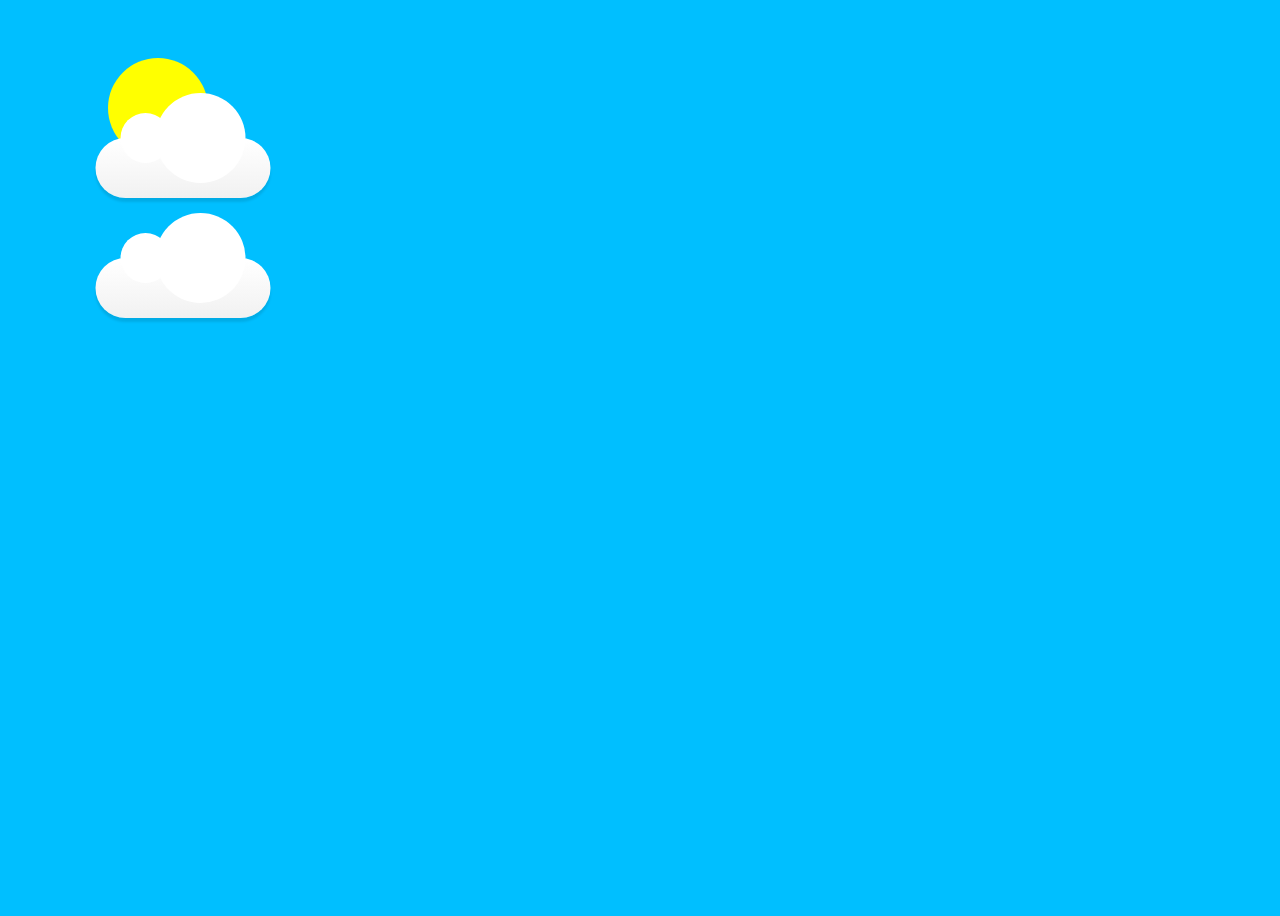
<file: animation/exo2/index.html>
<!doctype html>
<html lang="fr">
<head>
  <meta charset="UTF-8">
  <meta name="viewport"
        content="width=device-width, user-scalable=no, initial-scale=1.0, maximum-scale=1.0, minimum-scale=1.0">
  <meta http-equiv="X-UA-Compatible" content="ie=edge">
  <title>Animation 01</title>

  <link rel="stylesheet" href="style.css">
</head>
<body>
  <div class="sun"></div>
  <div class="cl">
    <div class="cloud cloud-1"></div>
    <div class="cloud cloud-2"></div>
  </div>
</body>
</html>
</file>
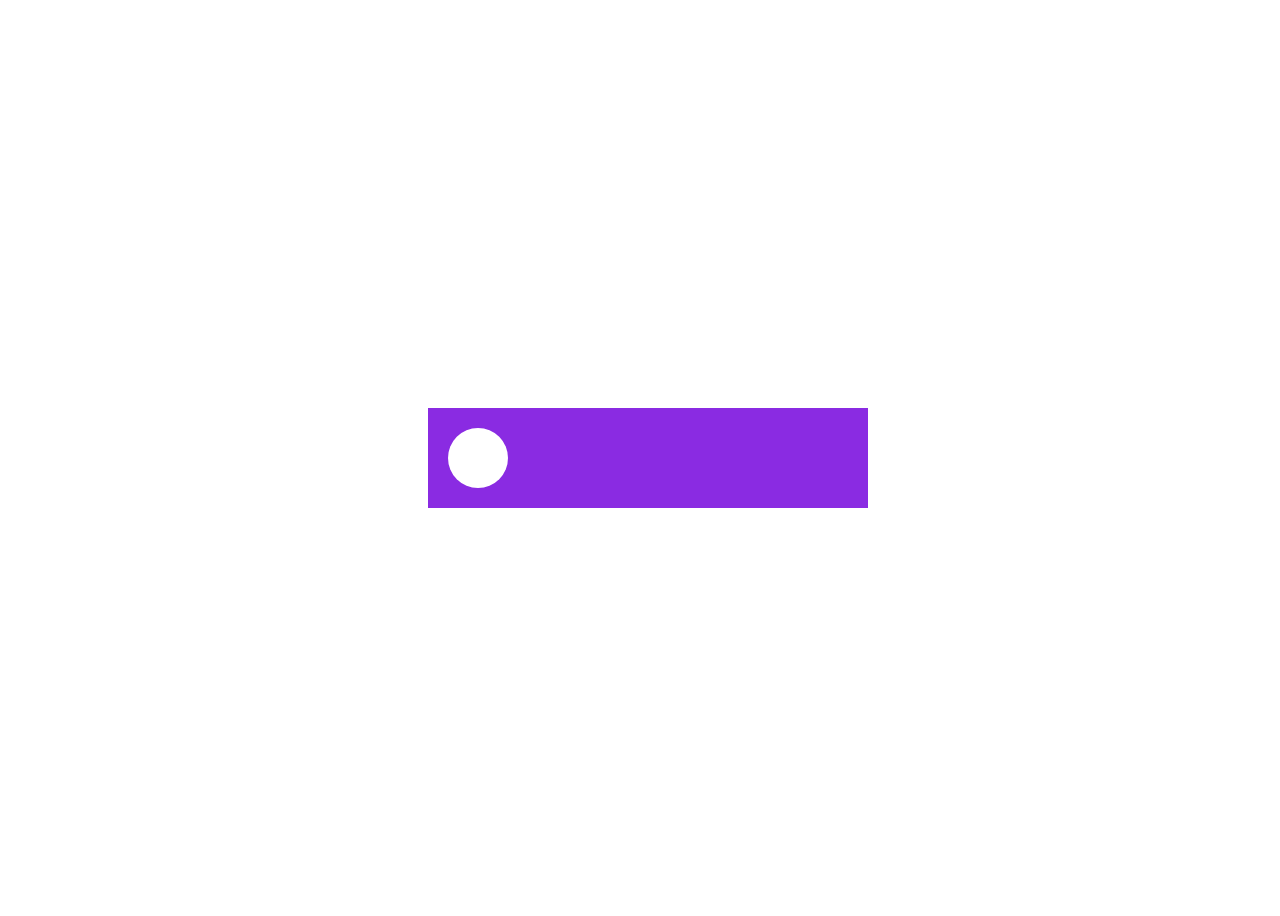
<file: animation/exo4/index.html>
<!doctype html>
<html lang="fr">
<head>
  <meta charset="UTF-8">
  <meta name="viewport"
        content="width=device-width, user-scalable=no, initial-scale=1.0, maximum-scale=1.0, minimum-scale=1.0">
  <meta http-equiv="X-UA-Compatible" content="ie=edge">
  <title>Animation 01</title>

  <link rel="stylesheet" href="style.css">
</head>
<body>
<div class="box">
  <div class="circle"></div>
</div>
</body>
</html>
</file>
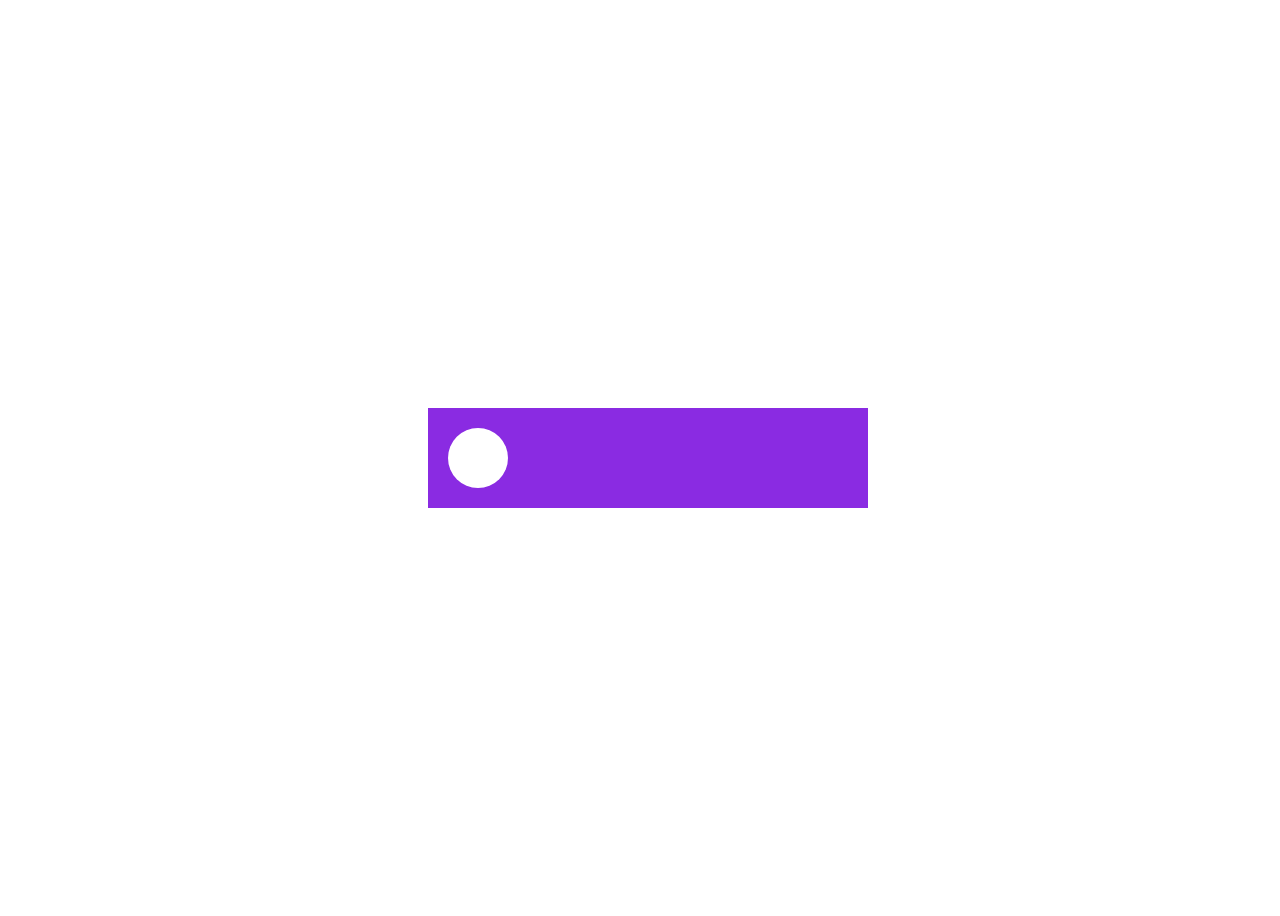
<file: animation/exo5/index.html>
<!doctype html>
<html lang="en">
<head>
  <meta charset="UTF-8">
  <meta name="viewport"
        content="width=device-width, user-scalable=no, initial-scale=1.0, maximum-scale=1.0, minimum-scale=1.0">
  <meta http-equiv="X-UA-Compatible" content="ie=edge">
  <title>Document</title>

  <link rel="stylesheet" href="style.css">
</head>
<body>
<div class="box">
  <div class="circle"></div>
  <div class="circle2"></div>
</div>
</body>
</html>
</file>
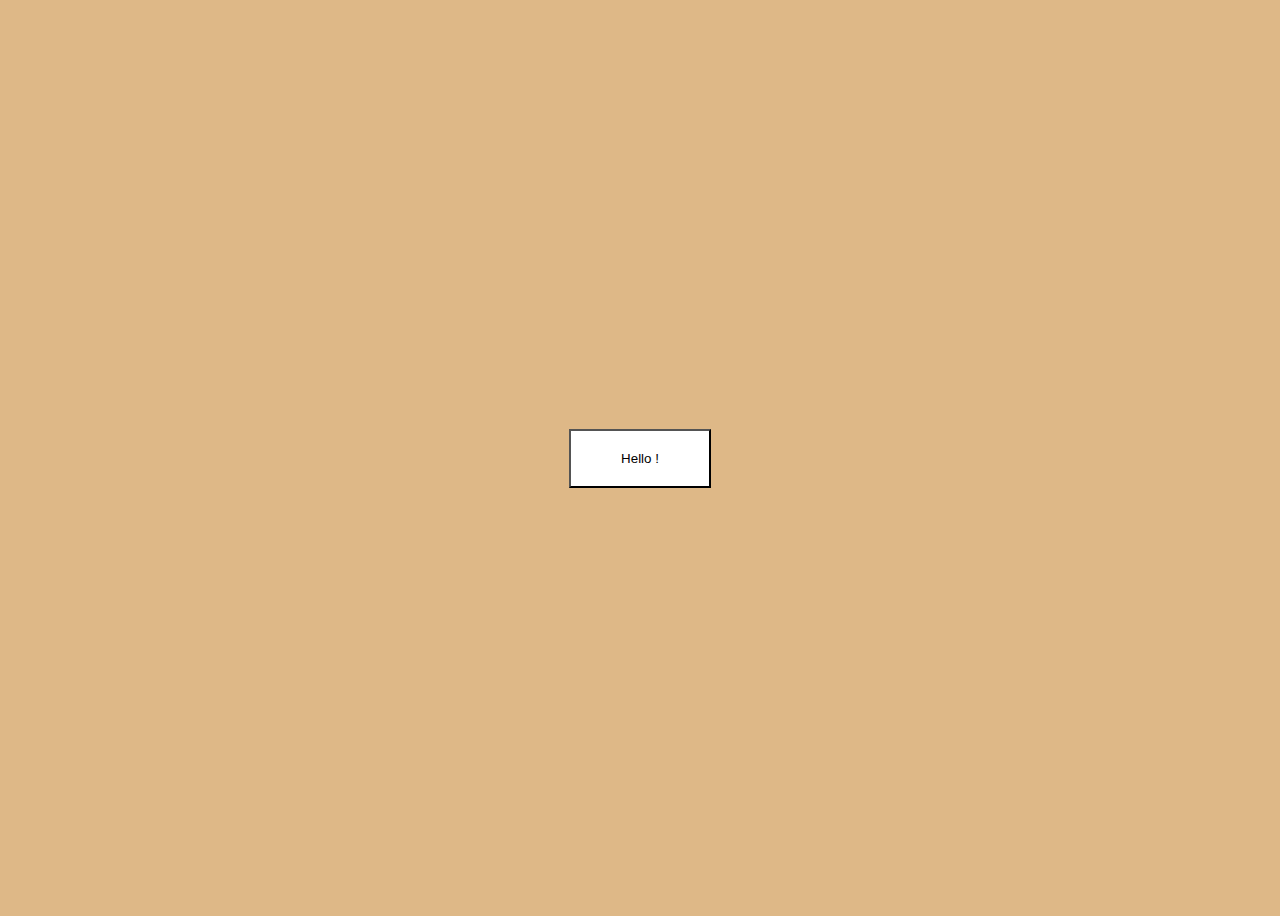
<file: sass/exo1/index.html>
<!doctype html>
<html lang="en">
<head>
    <meta charset="UTF-8">
    <meta name="viewport"
          content="width=device-width, user-scalable=no, initial-scale=1.0, maximum-scale=1.0, minimum-scale=1.0">
    <meta http-equiv="X-UA-Compatible" content="ie=edge">
    <title>hover animation</title>

    <link rel="stylesheet" href="style.css">
</head>
<body>
    <div class="btn-content">
        <button class="btn">Hello !</button>
    </div>
</body>
</html>
</file>
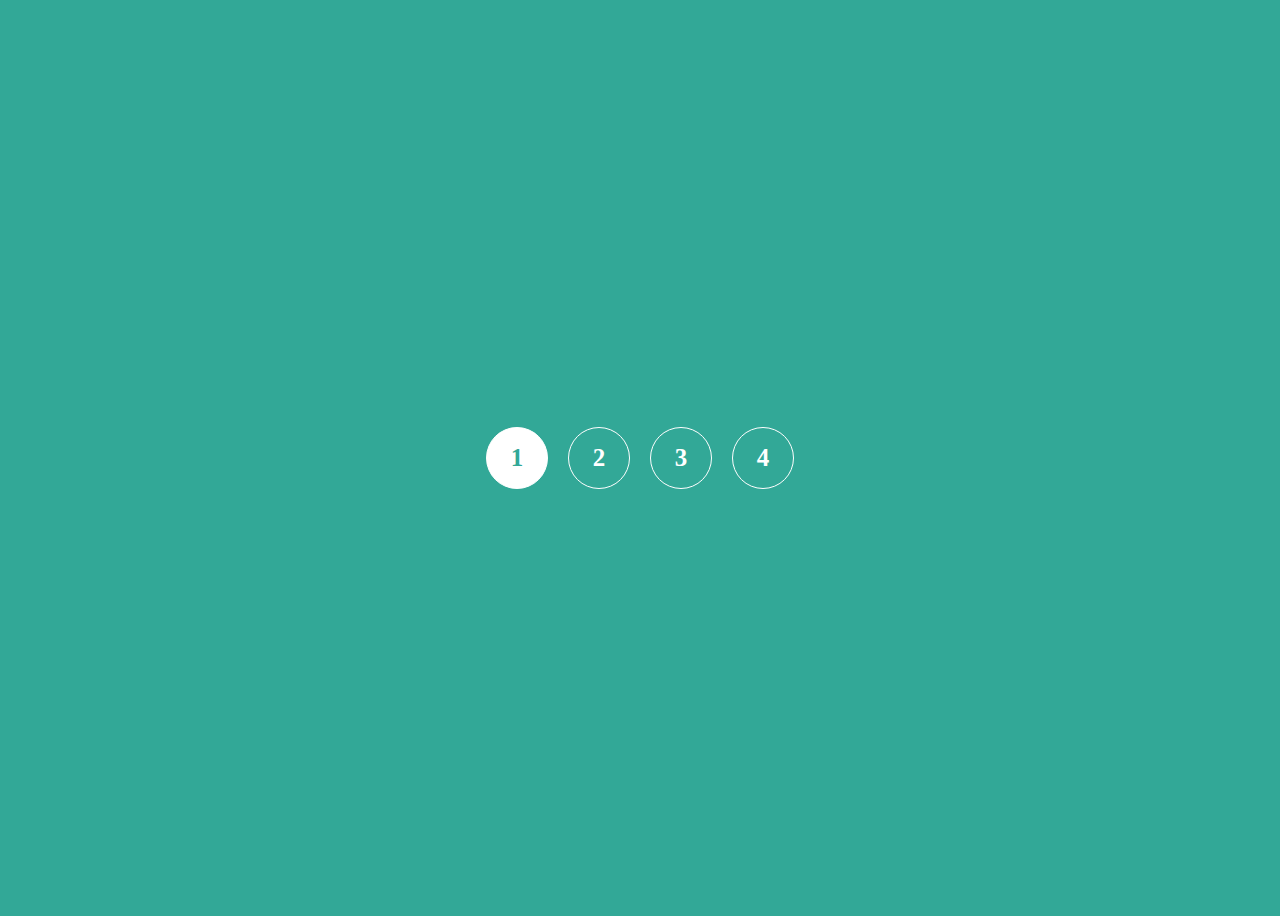
<file: sass/exo2/index.html>
<!doctype html>
<html lang="en">
<head>
    <meta charset="UTF-8">
    <meta name="viewport"
          content="width=device-width, user-scalable=no, initial-scale=1.0, maximum-scale=1.0, minimum-scale=1.0">
    <meta http-equiv="X-UA-Compatible" content="ie=edge">
    <title>hover animation</title>

    <link rel="stylesheet" href="style.css">
</head>
<body>
<div class="btn-content">
    <div class="btn">
        <input type="radio" name="number" id="1" checked>
        <label for="1">1</label>
    </div>
    <div class="btn">
        <input type="radio" name="number" id="2">
        <label for="2">2</label>
    </div>
    <div class="btn">
        <input type="radio" name="number" id="3">
        <label for="3">3</label>
    </div>
    <div class="btn">
        <input type="radio" name="number" id="4">
        <label for="4">4</label>
    </div>
</div>
</body>
</html>
</file>
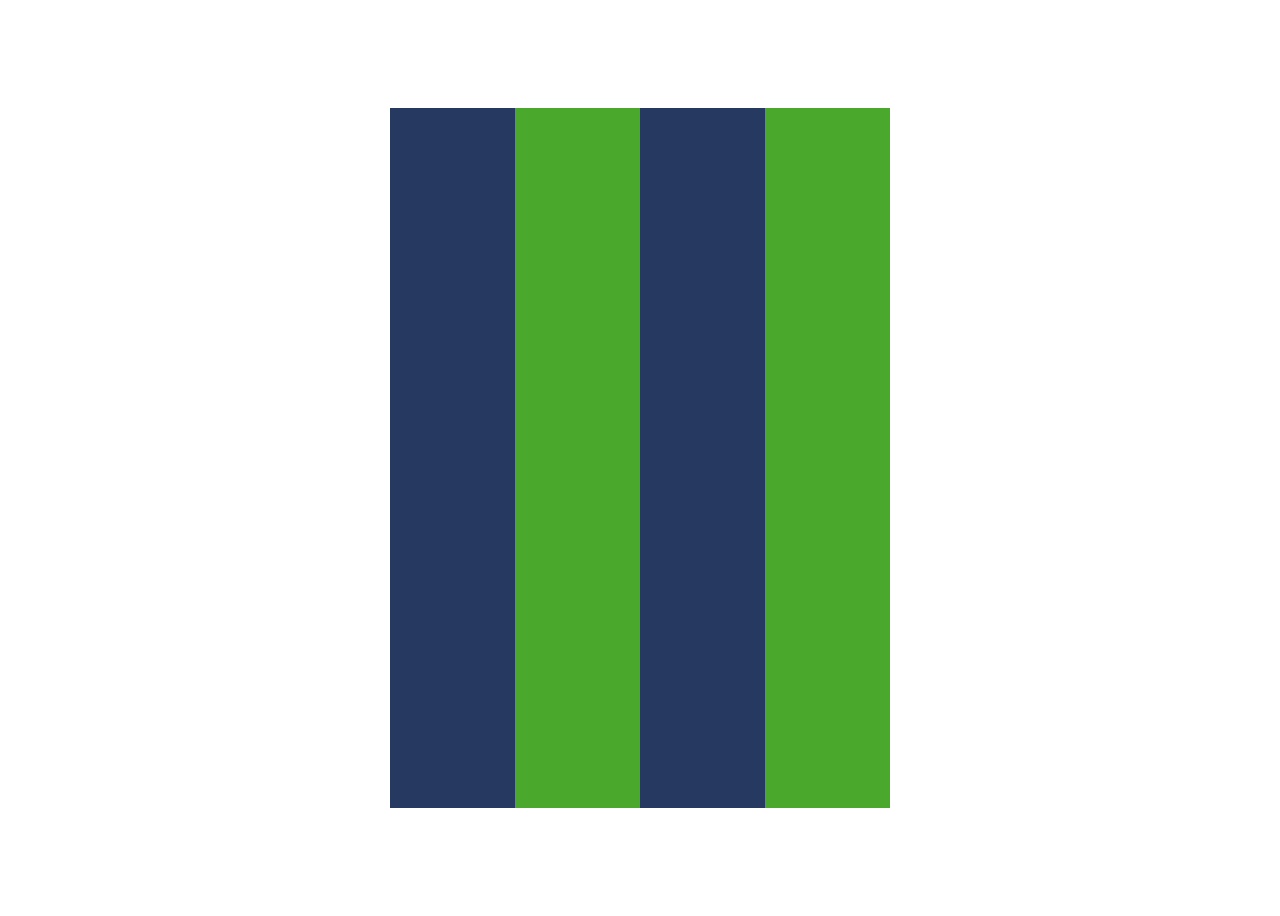
<file: sass/exo4/index.html>
<!doctype html>
<html lang="en">
<head>
    <meta charset="UTF-8">
    <meta name="viewport"
          content="width=device-width, user-scalable=no, initial-scale=1.0, maximum-scale=1.0, minimum-scale=1.0">
    <meta http-equiv="X-UA-Compatible" content="ie=edge">
    <title>Menu burger animation</title>

    <link rel="stylesheet" href="style.css">
</head>
<body>
<div class="content">
    <div class="vertical-line"></div>
    <div class="vertical-line"></div>
    <div class="vertical-line"></div>
    <div class="vertical-line"></div>
</div>
</body>
</html>
</file>
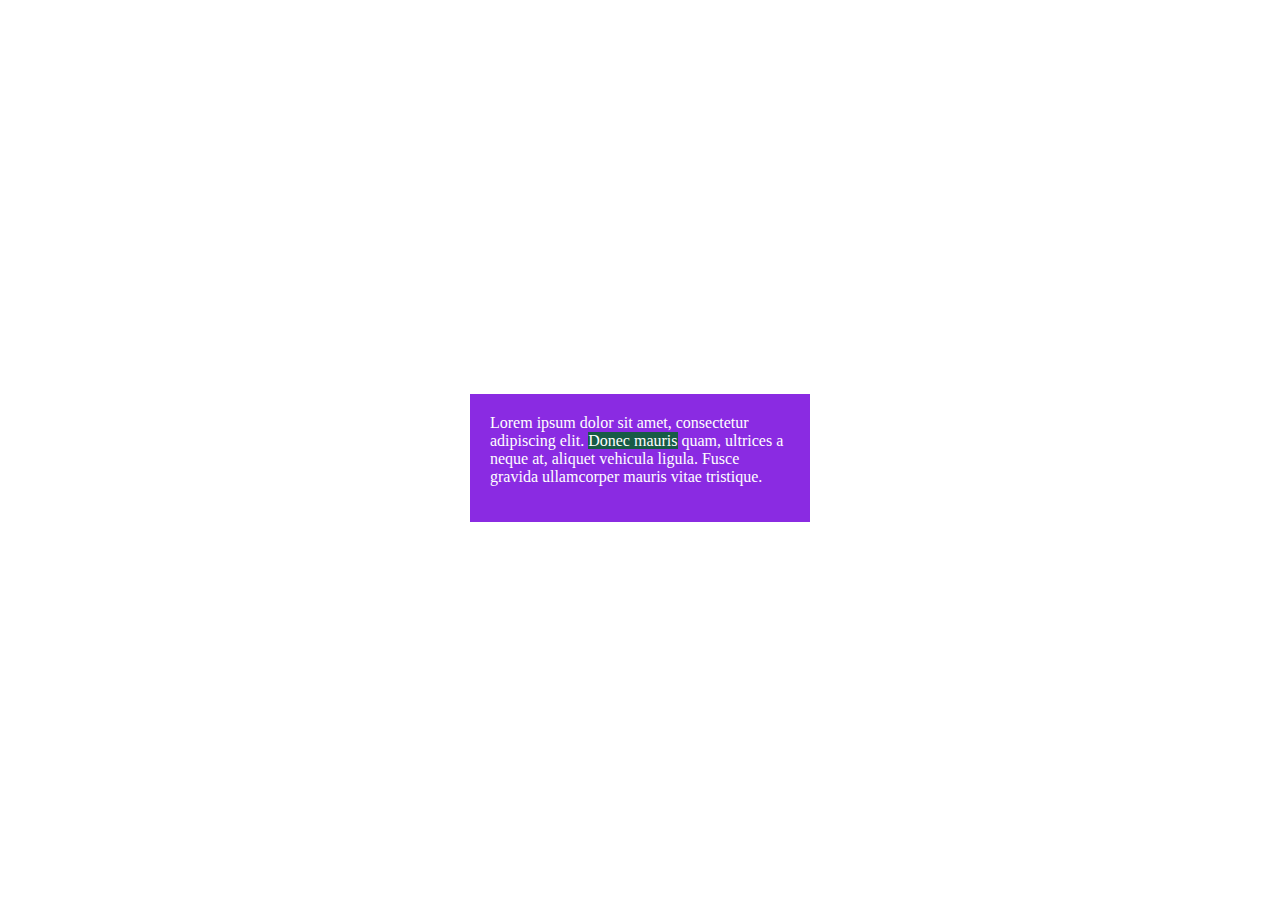
<file: sass/exo5/index.html>
<!doctype html>
<html lang="en">
<head>
    <meta charset="UTF-8">
    <meta name="viewport"
          content="width=device-width, user-scalable=no, initial-scale=1.0, maximum-scale=1.0, minimum-scale=1.0">
    <meta http-equiv="X-UA-Compatible" content="ie=edge">
    <title>Popover</title>

    <link rel="stylesheet" href="style.css">
</head>
<body>
<div class="content">
    <div class="paragraph">
        Lorem ipsum dolor sit amet, consectetur adipiscing elit.
        <span class="popover">Donec mauris</span>
        <div class="popover-box"><strong>Donec mauris</strong> quam, ultrices a neque at, aliquet vehicula ligula</div>
        quam, ultrices a neque at, aliquet
        vehicula ligula. Fusce gravida ullamcorper mauris vitae tristique.
    </p>
</div>
</body>
</html>
</file>
<file: animation/exo2/style.css>
body {
  min-width: 100vw;
  min-height: 100vh;
  background-color: deepskyblue;
}
body .sun {
  width: 100px;
  height: 100px;
  background-color: yellow;
  border-radius: 50%;
  position: relative;
  left: 100px;
  top: 50px;
}
body .cl {
  position: relative;
  animation: 5s translateCloud infinite;
}
body .cl .cloud {
  position: relative;
  transform: scale(-0.5) rotate(180deg);
  background: #fff;
  background: -moz-linear-gradient(top, #fff 5%, #f1f1f1 100%);
  background: -webkit-gradient(linear, left top, left bottom, color-stop(5%, #fff), color-stop(100%, #f1f1f1));
  background: -webkit-linear-gradient(top, #fff 5%, #f1f1f1 100%);
  background: -o-linear-gradient(top, #fff 5%, #f1f1f1 100%);
  background: -ms-linear-gradient(top, #fff 5%, #f1f1f1 100%);
  background: linear-gradient(top, #fff 5%, #f1f1f1 100%);
  filter: progid:DXImageTransform.Microsoft.gradient( startColorstr="#fff", endColorstr="#f1f1f1",GradientType=0 );
  -webkit-border-radius: 100px;
  -moz-border-radius: 100px;
  border-radius: 100px;
  -webkit-box-shadow: 0 8px 5px rgba(0, 0, 0, 0.1);
  -moz-box-shadow: 0 8px 5px rgba(0, 0, 0, 0.1);
  box-shadow: 0 8px 5px rgba(0, 0, 0, 0.1);
  height: 120px;
  width: 350px;
}
body .cl .cloud:before, body .cl .cloud:after {
  background: #fff;
  content: "";
  position: absolute;
  z-indeX: -1;
}
body .cl .cloud:before {
  -webkit-border-radius: 200px;
  -moz-border-radius: 200px;
  border-radius: 200px;
  width: 180px;
  height: 180px;
  right: 50px;
  top: -90px;
}
body .cl .cloud::after {
  -webkit-border-radius: 100px;
  -moz-border-radius: 100px;
  border-radius: 100px;
  height: 100px;
  left: 50px;
  top: -50px;
  width: 100px;
}

@keyframes translateCloud {
  0% {
    right: 0;
    left: 100%;
  }
  100% {
    right: 100%;
    left: 0;
  }
}

/*# sourceMappingURL=style.css.map */
</file>
<file: animation/exo4/style.css>
body {
  min-width: 100vw;
  min-height: 100vh;
  display: flex;
  justify-content: center;
  align-items: center;
}
body .box {
  position: relative;
  height: 60px;
  width: 400px;
  padding: 20px;
  background-color: blueviolet;
}
body .box .circle {
  position: absolute;
  height: 60px;
  width: 60px;
  border-radius: 50%;
  background-color: white;
  animation: 2s slide infinite;
}

@keyframes slide {
  0% {
    right: 20px;
  }
  50% {
    right: calc(90% - 40px);
  }
  100% {
    right: 20px;
  }
}

/*# sourceMappingURL=style.css.map */
</file>
<file: animation/exo5/style.css>
body {
  min-width: 100vw;
  min-height: 100vh;
  display: flex;
  justify-content: center;
  align-items: center;
}
body .box {
  position: relative;
  height: 60px;
  width: 400px;
  padding: 20px;
  background-color: blueviolet;
}
body .box .circle {
  position: absolute;
  height: 60px;
  width: 60px;
  border-radius: 50%;
  background-color: white;
  animation: 1s slideTrail infinite, trail 2000ms 0.3s ease-in-out infinite;
}

@keyframes slideTrail {
  0% {
    right: 20px;
  }
  50% {
    right: calc(90% - 20px);
  }
  100% {
    right: 20px;
  }
}
/* Lists to hold shadows */
@keyframes trail {
  25% {
    box-shadow: 0px 0 0 rgba(255, 255, 255, 0.1), -1px 0 0 rgba(255, 255, 255, 0.1), -2px 0 0 rgba(255, 255, 255, 0.1), -3px 0 0 rgba(255, 255, 255, 0.1), -4px 0 0 rgba(255, 255, 255, 0.1), -5px 0 0 rgba(255, 255, 255, 0.1), -6px 0 0 rgba(255, 255, 255, 0.1), -7px 0 0 rgba(255, 255, 255, 0.1), -8px 0 0 rgba(255, 255, 255, 0.1), -9px 0 0 rgba(255, 255, 255, 0.1), -10px 0 0 rgba(255, 255, 255, 0.1), -11px 0 0 rgba(255, 255, 255, 0.1), -12px 0 0 rgba(255, 255, 255, 0.1), -13px 0 0 rgba(255, 255, 255, 0.1), -14px 0 0 rgba(255, 255, 255, 0.1), -15px 0 0 rgba(255, 255, 255, 0.1), -16px 0 0 rgba(255, 255, 255, 0.1), -17px 0 0 rgba(255, 255, 255, 0.1), -18px 0 0 rgba(255, 255, 255, 0.1), -19px 0 0 rgba(255, 255, 255, 0.1), -20px 0 0 rgba(255, 255, 255, 0.1), -21px 0 0 rgba(255, 255, 255, 0.1), -22px 0 0 rgba(255, 255, 255, 0.1), -23px 0 0 rgba(255, 255, 255, 0.1), -24px 0 0 rgba(255, 255, 255, 0.1), -25px 0 0 rgba(255, 255, 255, 0.1), -26px 0 0 rgba(255, 255, 255, 0.1), -27px 0 0 rgba(255, 255, 255, 0.1), -28px 0 0 rgba(255, 255, 255, 0.1), -29px 0 0 rgba(255, 255, 255, 0.1), -30px 0 0 rgba(255, 255, 255, 0.1), -31px 0 0 rgba(255, 255, 255, 0.1), -32px 0 0 rgba(255, 255, 255, 0.1), -33px 0 0 rgba(255, 255, 255, 0.1), -34px 0 0 rgba(255, 255, 255, 0.1), -35px 0 0 rgba(255, 255, 255, 0.1), -36px 0 0 rgba(255, 255, 255, 0.1), -37px 0 0 rgba(255, 255, 255, 0.1), -38px 0 0 rgba(255, 255, 255, 0.1), -39px 0 0 rgba(255, 255, 255, 0.1), -40px 0 0 rgba(255, 255, 255, 0.1), -41px 0 0 rgba(255, 255, 255, 0.1), -42px 0 0 rgba(255, 255, 255, 0.1), -43px 0 0 rgba(255, 255, 255, 0.1), -44px 0 0 rgba(255, 255, 255, 0.1), -45px 0 0 rgba(255, 255, 255, 0.1), -46px 0 0 rgba(255, 255, 255, 0.1), -47px 0 0 rgba(255, 255, 255, 0.1), -48px 0 0 rgba(255, 255, 255, 0.1), -49px 0 0 rgba(255, 255, 255, 0.1), -50px 0 0 rgba(255, 255, 255, 0.1);
  }
  75% {
    box-shadow: 0px 0 0 rgba(255, 255, 255, 0.1), 1px 0 0 rgba(255, 255, 255, 0.1), 2px 0 0 rgba(255, 255, 255, 0.1), 3px 0 0 rgba(255, 255, 255, 0.1), 4px 0 0 rgba(255, 255, 255, 0.1), 5px 0 0 rgba(255, 255, 255, 0.1), 6px 0 0 rgba(255, 255, 255, 0.1), 7px 0 0 rgba(255, 255, 255, 0.1), 8px 0 0 rgba(255, 255, 255, 0.1), 9px 0 0 rgba(255, 255, 255, 0.1), 10px 0 0 rgba(255, 255, 255, 0.1), 11px 0 0 rgba(255, 255, 255, 0.1), 12px 0 0 rgba(255, 255, 255, 0.1), 13px 0 0 rgba(255, 255, 255, 0.1), 14px 0 0 rgba(255, 255, 255, 0.1), 15px 0 0 rgba(255, 255, 255, 0.1), 16px 0 0 rgba(255, 255, 255, 0.1), 17px 0 0 rgba(255, 255, 255, 0.1), 18px 0 0 rgba(255, 255, 255, 0.1), 19px 0 0 rgba(255, 255, 255, 0.1), 20px 0 0 rgba(255, 255, 255, 0.1), 21px 0 0 rgba(255, 255, 255, 0.1), 22px 0 0 rgba(255, 255, 255, 0.1), 23px 0 0 rgba(255, 255, 255, 0.1), 24px 0 0 rgba(255, 255, 255, 0.1), 25px 0 0 rgba(255, 255, 255, 0.1), 26px 0 0 rgba(255, 255, 255, 0.1), 27px 0 0 rgba(255, 255, 255, 0.1), 28px 0 0 rgba(255, 255, 255, 0.1), 29px 0 0 rgba(255, 255, 255, 0.1), 30px 0 0 rgba(255, 255, 255, 0.1), 31px 0 0 rgba(255, 255, 255, 0.1), 32px 0 0 rgba(255, 255, 255, 0.1), 33px 0 0 rgba(255, 255, 255, 0.1), 34px 0 0 rgba(255, 255, 255, 0.1), 35px 0 0 rgba(255, 255, 255, 0.1), 36px 0 0 rgba(255, 255, 255, 0.1), 37px 0 0 rgba(255, 255, 255, 0.1), 38px 0 0 rgba(255, 255, 255, 0.1), 39px 0 0 rgba(255, 255, 255, 0.1), 40px 0 0 rgba(255, 255, 255, 0.1), 41px 0 0 rgba(255, 255, 255, 0.1), 42px 0 0 rgba(255, 255, 255, 0.1), 43px 0 0 rgba(255, 255, 255, 0.1), 44px 0 0 rgba(255, 255, 255, 0.1), 45px 0 0 rgba(255, 255, 255, 0.1), 46px 0 0 rgba(255, 255, 255, 0.1), 47px 0 0 rgba(255, 255, 255, 0.1), 48px 0 0 rgba(255, 255, 255, 0.1), 49px 0 0 rgba(255, 255, 255, 0.1), 50px 0 0 rgba(255, 255, 255, 0.1);
  }
}

/*# sourceMappingURL=style.css.map */
</file>
<file: sass/exo1/style.css>
body {
  background-color: burlywood;
  display: flex;
  justify-content: center;
  align-items: center;
  min-height: 100vh;
  min-width: 100vh;
}
body .btn-content .btn {
  background-color: white;
  color: black;
  padding: 20px 50px;
  cursor: pointer;
  transition: all ease 1s;
}
body .btn-content .btn:hover {
  box-shadow: 5px 5px 7px 0px #000000;
  transition: all ease 1s;
}

/*# sourceMappingURL=style.scss.map */
</file>
<file: sass/exo2/style.css>
body {
  background-color: #32a897;
  display: flex;
  justify-content: center;
  align-items: center;
  min-height: 100vh;
  min-width: 100vh;
}
body .btn-content {
  display: flex;
  gap: 20px;
}
body .btn-content .btn input {
  display: none;
}
body .btn-content .btn label {
  display: flex;
  justify-content: center;
  align-items: center;
  padding: 15px;
  background-color: transparent;
  color: white;
  cursor: pointer;
  transition: all ease 1s;
  border: 1px solid white;
  border-radius: 50%;
  height: 30px;
  width: 30px;
  font-size: 25px;
  font-weight: bold;
}
body .btn-content .btn label:hover {
  background-color: #20665c;
  transition: all ease 1s;
}
body .btn-content .btn input[type=radio]:checked ~ label {
  background-color: white;
  color: #32a897;
}

/*# sourceMappingURL=style.css.map */
</file>
<file: sass/exo4/style.css>
body {
  background-color: white;
  display: flex;
  justify-content: center;
  align-items: center;
  min-height: 100vh;
  min-width: 100vh;
}
body .content {
  display: flex;
  height: 700px;
  width: 500px;
}
body .content .vertical-line {
  height: 100%;
  flex: 1;
  transition: all ease 0.5s;
}
body .content .vertical-line:hover {
  flex: 0 1 60%;
  transition: all ease 0.5s;
}
body .content .vertical-line:nth-child(odd) {
  background-color: #263a61;
}
body .content .vertical-line:nth-child(even) {
  background-color: #4aa82c;
}

/*# sourceMappingURL=style.css.map */
</file>
<file: sass/exo5/style.css>
body {
  background-color: white;
  display: flex;
  justify-content: center;
  align-items: center;
  min-height: 100vh;
  min-width: 100vh;
}
body .content {
  display: flex;
  width: 300px;
  background-color: blueviolet;
  color: white;
  padding: 20px;
}
body .content .paragraph {
  position: relative;
}
body .content .paragraph .popover {
  cursor: pointer;
  background-color: #175b46;
}
body .content .paragraph .popover:hover ~ .popover-box {
  display: block;
}
body .content .paragraph .popover-box {
  display: none;
  position: absolute;
  top: -50px;
  left: 0;
  width: 100px;
  background-color: #175b46;
  font-size: 12px;
}

/*# sourceMappingURL=style.css.map */
</file>
